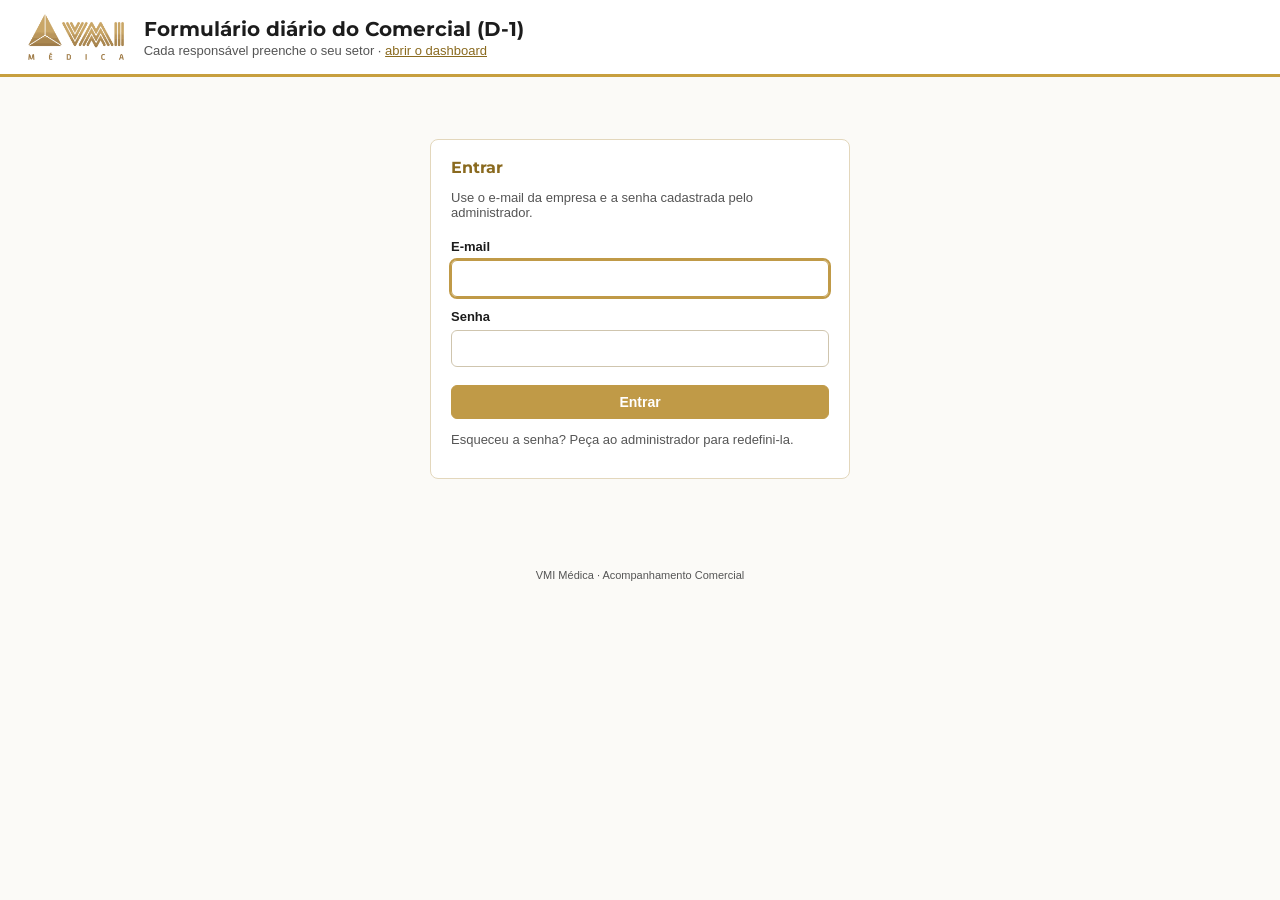
<file: index.html>
<!DOCTYPE html>
<!--
AVISO DE PROVENIÊNCIA — Gerado no ambiente da Prime Holding.
Modelo: Claude Opus 5.5 (claude-opus-5-5)
Solicitante: rosameire.henriques@vmimedica.com.br
-->
<html lang="pt-BR">
<head>
<meta charset="utf-8">
<meta name="viewport" content="width=device-width, initial-scale=1">
<meta name="robots" content="noindex, nofollow">
<title>Formulário Comercial D-1 · VMI Médica</title>
<link rel="icon" href="assets/img/vmim-dourado.png">
<link rel="preconnect" href="https://fonts.googleapis.com">
<link href="https://fonts.googleapis.com/css2?family=Montserrat:wght@600;700&display=swap" rel="stylesheet">
<link rel="stylesheet" href="assets/css/estilo.css?v=4">
<style>
.layout { display: grid; grid-template-columns: minmax(0, 1fr) 340px; gap: 20px; align-items: start; }
@media (max-width: 980px) { .layout { grid-template-columns: 1fr; } }
.setores { display: flex; flex-wrap: wrap; gap: 6px; margin-bottom: 18px; }
.setores button { font-family: var(--fonte); font-size: 14px; padding: 8px 16px; border-radius: 999px; border: 1px solid var(--linha); background: #fff; color: var(--texto); cursor: pointer; }
.setores button:hover { border-color: var(--primaria); }
.setores button.ativo { background: var(--primaria); border-color: var(--primaria); color: var(--primaria-texto); font-weight: 700; }
.linha-topo { display: grid; grid-template-columns: 200px 1fr; gap: 14px; margin-bottom: 6px; }
.campos { display: grid; grid-template-columns: repeat(auto-fill, minmax(250px, 1fr)); gap: 14px 16px; margin-top: 8px; }
.campo label { display: block; font-size: 13px; font-weight: 600; margin-bottom: 4px; color: var(--titulo); }
.campo label .req { color: var(--erro); margin-left: 2px; }
.campo .ajuda { font-size: 12px; color: var(--secundaria); margin-top: 3px; }
.campo.largo { grid-column: 1 / -1; }
input, textarea { font-family: var(--fonte); font-size: 15px; width: 100%; padding: 8px 10px; border: 1px solid #CFC5AE; border-radius: 6px; background: #fff; color: var(--texto); }
input:focus, textarea:focus { outline: 2px solid var(--primaria); outline-offset: 0; border-color: var(--primaria); }
input.invalido { border-color: var(--erro); background: var(--erro-fundo); }
input[readonly] { background: var(--fundo-suave); }
textarea { min-height: 70px; resize: vertical; }
input.num { text-align: right; font-variant-numeric: tabular-nums; }
.calculos { display: grid; grid-template-columns: repeat(auto-fill, minmax(170px, 1fr)); gap: 10px; margin-top: 16px; }
.calc { background: var(--fundo-suave); border-radius: 6px; padding: 10px 12px; }
.calc .r { font-size: 12px; color: var(--secundaria); }
.calc .v { font-size: 18px; font-weight: 700; color: var(--titulo); font-variant-numeric: tabular-nums; margin-top: 2px; }
.itens td input { padding: 6px 8px; font-size: 14px; }
.itens td { padding: 4px 6px; }
.acoes { display: flex; gap: 10px; margin-top: 20px; align-items: center; flex-wrap: wrap; }
.acoes .dir { margin-left: auto; }
.btn.perigo { background: #fff; color: var(--erro); border-color: var(--erro); }
.btn.perigo:hover { background: var(--erro-fundo); }
.gjur { grid-column: 1 / -1; }
.gjur h3:first-child { margin-top: 0; }
.gcom { display: grid; grid-template-columns: repeat(5, minmax(0, 1fr)); gap: 12px; }
@media (max-width: 900px) { .gcom { grid-template-columns: repeat(2, minmax(0, 1fr)); } }
.gtot { padding: 8px 10px; border-radius: 6px; background: var(--fundo-suave); text-align: right; font-weight: 700; font-variant-numeric: tabular-nums; }
.rolar-x { overflow-x: auto; }
table.gtab td { vertical-align: middle; }
table.gtab td input { width: 100%; min-width: 70px; padding: 6px 8px; font-size: 14px; }
table.gtab td.na { text-align: center; color: #B5AC98; background: #F4F1EA; }
table.gtab tfoot td { background: var(--fundo-suave); border-top: 2px solid var(--filete); }
.gobs { display: grid; grid-template-columns: repeat(auto-fill, minmax(260px, 1fr)); gap: 12px; }
.gobs textarea { min-height: 54px; }
.gtotal { margin-top: 14px; font-size: 15px; text-align: right; }
.gtotal b { font-size: 18px; color: var(--acento); }
.ultimos .vazio { color: var(--secundaria); font-size: 13px; }
.navlink { font-size: 13px; }
</style>
</head>
<body>
<header class="topo">
  <img src="assets/img/vmim-dourado.png" alt="VMI Médica">
  <div class="tit">
    <h1>Formulário diário do Comercial (D-1)</h1>
    <div class="sub">Cada responsável preenche o seu setor · <a class="navlink" href="dashboard.html">abrir o dashboard</a></div>
  </div>
  <div class="conexao" id="areaUsuario"></div>
</header>

<main>
  <section id="telaLogin" class="cartao login oculto"></section>
  <div id="semSetor" class="aviso info oculto">O seu acesso é apenas de visualização: nenhum setor está liberado para você preencher. Abra o <a href="dashboard.html">dashboard</a> ou peça ao administrador para liberar o seu setor.</div>

  <div class="layout oculto" id="app">
    <section class="cartao" id="painel">
      <h2>Registro do dia</h2>
      <div class="setores" id="setores" role="tablist"></div>
      <div class="linha-topo">
        <div class="campo"><label for="inData">Data de referência <span class="req">*</span></label><input type="date" id="inData"><div class="ajuda" id="ajudaData"></div></div>
        <div class="campo"><label for="inResp">Responsável pelo preenchimento <span class="req">*</span></label><input type="text" id="inResp" placeholder="Seu nome" autocomplete="name"></div>
      </div>
      <div id="avisoExiste" class="aviso info oculto"></div>
      <div id="campos" class="campos"></div>
      <div id="listas"></div>
      <div id="calculos" class="calculos"></div>
      <div class="acoes">
        <button class="btn" id="btSalvar" type="button">Salvar</button>
        <button class="btn sec" id="btLimpar" type="button">Limpar</button>
        <button class="btn perigo dir oculto" id="btExcluir" type="button">Excluir registro desta data</button>
      </div>
      <div id="msg" class="aviso oculto" role="status"></div>
    </section>

    <aside class="cartao ultimos">
      <h2 id="tituloUltimos">Últimos registros</h2>
      <div id="ultimos"><div class="vazio">Carregando...</div></div>
    </aside>
  </div>
</main>
<footer class="rod">VMI Médica · Acompanhamento Comercial</footer>

<script src="assets/vendor/supabase.js?v=4"></script>
<script src="assets/js/config.js?v=4"></script>
<script src="assets/js/lib.js?v=4"></script>
<script src="assets/js/dados.js?v=4"></script>
<script src="assets/js/acesso.js?v=4"></script>
<script>
(function () {
  'use strict';
  const B = window.Base, D = window.Dados;
  const $ = id => document.getElementById(id);
  let perfil = null;
  let dados = null, setorAtual = localStorage.getItem('vmim-setor') || 'juridico', recebidoMesManual = false;
  if (!B.setor(setorAtual)) setorAtual = 'juridico';

  // ---------- dados ----------
  async function carregar() { dados = await D.lerTudo(); }
  function setoresPermitidos() { return B.SETORES.filter(x => perfil && perfil.setores.includes(x.id)); }

  // ---------- utilidades ----------
  function mostrar(tipo, html) { const m = $('msg'); m.className = 'aviso ' + tipo; m.innerHTML = html; }
  function esconderMsg() { $('msg').className = 'aviso oculto'; }
  function esc(s) { return String(s == null ? '' : s).replace(/[&<>"]/g, c => ({ '&': '&amp;', '<': '&lt;', '>': '&gt;', '"': '&quot;' }[c])); }
  function fmtCampo(n) { return n == null ? '' : n.toLocaleString('pt-BR', { minimumFractionDigits: 2, maximumFractionDigits: 2 }); }
  function feriados() { return dados ? dados.feriados : B.feriadosDe(B.configPadrao()); }
  function dataSel() { return $('inData').value ? B.deIso($('inData').value) : null; }
  function campo(k) { return document.querySelector('#campos [data-k="' + k + '"]'); }
  function lerNum(k) { const e = campo(k); return e ? B.parseNum(e.value) : null; }
  function setar(k, v, tipo) { const e = campo(k); if (e) e.value = v == null ? '' : (tipo === 'moeda' ? fmtCampo(v) : v); }
  function lista(id) { return dados ? dados.setores[id] || [] : []; }

  // ---------- montagem ----------
  function renderSetores() {
    $('setores').innerHTML = setoresPermitidos().map(s => '<button type="button" role="tab" data-s="' + s.id + '" class="' + (s.id === setorAtual ? 'ativo' : '') + '">' + s.nome + '</button>').join('');
    $('setores').querySelectorAll('button').forEach(b => b.onclick = () => { setorAtual = b.dataset.s; localStorage.setItem('vmim-setor', setorAtual); renderTudo(); });
  }
  const AJUDA = {
    previsto_d1: 'Vem preenchido com a previsão informada no registro anterior; ajuste se necessário.',
    previsao_hoje: 'Quanto se espera receber no dia útil seguinte à data de referência (o dia da reunião).',
    recebido_mes: 'Calculado: total do registro anterior do mês + recebido no dia. Pode ser editado.',
    meta_global: 'Repete a meta do último registro.',
    total_pedidos_ano: 'Valor acumulado de pedidos de 01/01 até a data de referência.',
    propostas_publico: 'Quantidade de propostas públicas do dia. O dashboard soma o mês e junta com as do Privado.'
  };
  function renderCampos() {
    const s = B.setor(setorAtual);
    $('campos').innerHTML = s.grade ? htmlGrade(s) : s.campos.map(c => {
      const id = 'f_' + c.k, req = c.req ? '<span class="req">*</span>' : '';
      let inp;
      if (c.t === 'texto') inp = '<textarea id="' + id + '" data-k="' + c.k + '" maxlength="2000"></textarea>';
      else if (c.t === 'int') inp = '<input id="' + id + '" data-k="' + c.k + '" class="num" type="number" min="0" step="1" inputmode="numeric">';
      else inp = '<input id="' + id + '" data-k="' + c.k + '" class="num" type="text" inputmode="decimal" placeholder="0,00"' + (c.calc ? ' readonly tabindex="-1"' : '') + '>';
      return '<div class="campo' + (c.t === 'texto' ? ' largo' : '') + '"><label for="' + id + '">' + c.l + req + '</label>' + inp +
        (AJUDA[c.k] ? '<div class="ajuda">' + AJUDA[c.k] + '</div>' : '') + '</div>';
    }).join('');
    $('campos').querySelectorAll('input[inputmode="decimal"]').forEach(e => {
      e.addEventListener('blur', () => { const n = B.parseNum(e.value); if (n != null) e.value = fmtCampo(n); recalcular(); });
      e.addEventListener('input', () => { if (e.dataset.k === 'recebido_mes') recebidoMesManual = true; recalcular(); });
    });
    $('campos').querySelectorAll('input[type="number"]').forEach(e => e.addEventListener('input', recalcular));
    renderListas(s);
  }
  /* Jurídico Brisa: Comercial + grade atividade x área + observações por área */
  function inpNum(k) { return '<input id="f_' + k + '" data-k="' + k + '" class="num" type="number" min="0" step="1" inputmode="numeric" placeholder="0" aria-label="' + B.setor(setorAtual).campos.find(c => c.k === k).l + '">'; }
  function htmlGrade(s) {
    const g = s.grade;
    let h = '<div class="gjur"><h3>' + g.comercial.titulo + '</h3><div class="gcom">' +
      g.comercial.itens.map(i => '<div class="campo"><label for="f_com_' + i.k + '">' + i.l + '</label>' + inpNum('com_' + i.k) + '</div>').join('') +
      '<div class="campo"><label>Total Comercial</label><div class="gtot" data-tot="com">0</div></div></div>';
    h += '<h3>Pós-Venda, Assistência Técnica, Serv. Imagem e Fábrica</h3><div class="ajuda" style="margin:-4px 0 8px">Digite a quantidade no cruzamento da atividade com a área. Em branco conta como 0. "—" = atividade que não se aplica à área.</div>' +
      '<div class="rolar-x"><table class="tab gtab"><thead><tr><th>Atividade</th>' + g.colunas.map(c => '<th class="n">' + c.l + '</th>').join('') + '<th class="n">Total</th></tr></thead><tbody>' +
      g.linhas.map(li => '<tr><td><b>' + li.l + '</b>' + (li.nota ? '<div class="ajuda">' + li.nota + '</div>' : '') + '</td>' +
        g.colunas.map(c => li.em.includes(c.p) ? '<td>' + inpNum(c.p + '_' + li.k) + '</td>' : '<td class="na" title="Não se aplica">—</td>').join('') +
        '<td class="n"><b data-tot="l_' + li.k + '">0</b></td></tr>').join('') +
      '</tbody><tfoot><tr><td><b>Total</b></td>' + g.colunas.map(c => '<td class="n"><b data-tot="c_' + c.p + '">0</b></td>').join('') + '<td class="n"><b data-tot="geral">0</b></td></tr></tfoot></table></div>';
    h += '<h3>Outros / Observações</h3><div class="gobs">' +
      g.obs.map(o => '<div class="campo"><label for="f_' + o.k + '">' + o.l + '</label><textarea id="f_' + o.k + '" data-k="' + o.k + '" maxlength="2000" rows="2"></textarea></div>').join('') + '</div>';
    h += '<div class="gtotal">Total de atividades do dia: <b data-tot="tudo">0</b></div></div>';
    return h;
  }
  function totaisGrade() {
    const s = B.setor(setorAtual), g = s.grade; if (!g) return;
    const v = k => lerNum(k) || 0, put = (k, n) => { const e = document.querySelector('[data-tot="' + k + '"]'); if (e) e.textContent = B.inteiro(n); };
    const com = g.comercial.itens.reduce((a, i) => a + v('com_' + i.k), 0); put('com', com);
    let geral = 0;
    g.linhas.forEach(li => put('l_' + li.k, li.em.reduce((a, p) => a + v(p + '_' + li.k), 0)));
    g.colunas.forEach(c => { const t = g.linhas.filter(li => li.em.includes(c.p)).reduce((a, li) => a + v(c.p + '_' + li.k), 0); geral += t; put('c_' + c.p, t); });
    put('geral', geral); put('tudo', geral + com);
  }
  /* Listas de itens do dia (vendas do Público; vendas e propostas de aluguel do Privado) */
  function renderListas(s) {
    const box = $('listas');
    box.innerHTML = (s.listas || []).map(L =>
      '<h3>' + L.titulo + '</h3><table class="tab itens" data-lista="' + L.k + '"><thead><tr>' +
      L.campos.map(c => '<th' + (c.t === 'moeda' ? ' class="n" style="width:18%"' : (c.k === 'equipamentos' ? '' : ' style="width:38%"')) + '>' + c.l + (c.req ? ' <span style="color:var(--erro)">*</span>' : '') + '</th>').join('') +
      '<th style="width:40px"></th></tr></thead><tbody></tbody><tfoot><tr><td><button class="btn sec peq" type="button" data-add="' + L.k + '">' + L.botao + '</button></td>' +
      '<td class="n"><b data-total="' + L.k + '">R$ 0,00</b></td><td colspan="2" style="color:var(--secundaria);font-size:12px">' + L.vazio + '</td></tr></tfoot></table>').join('');
    box.querySelectorAll('[data-add]').forEach(b => b.onclick = () => linhaItem(b.dataset.add));
  }
  function defLista(k) { return (B.setor(setorAtual).listas || []).find(L => L.k === k); }
  function linhaItem(k, it) {
    const L = defLista(k), tb = document.querySelector('table[data-lista="' + k + '"] tbody');
    const tr = document.createElement('tr');
    tr.innerHTML = L.campos.map(c => '<td><input type="text" data-i="' + c.k + '"' + (c.t === 'moeda' ? ' class="num" inputmode="decimal" placeholder="0,00"' : ' maxlength="500"') + '></td>').join('') +
      '<td><button class="btn sec peq" type="button" title="Remover" aria-label="Remover">×</button></td>';
    L.campos.forEach(c => {
      const e = tr.querySelector('[data-i="' + c.k + '"]');
      if (it) e.value = c.t === 'moeda' ? fmtCampo(it[c.k]) : (it[c.k] || '');
      if (c.t === 'moeda') {
        e.addEventListener('blur', () => { const n = B.parseNum(e.value); if (n != null) e.value = fmtCampo(n); totalItens(); });
        e.addEventListener('input', totalItens);
      }
    });
    tr.querySelector('button').onclick = () => { tr.remove(); totalItens(); };
    tb.appendChild(tr);
  }
  function lerLista(k) {
    const L = defLista(k);
    return Array.from(document.querySelectorAll('table[data-lista="' + k + '"] tbody tr')).map(tr => {
      const o = { _tr: tr };
      L.campos.forEach(c => { const v = tr.querySelector('[data-i="' + c.k + '"]').value; o[c.k] = c.t === 'moeda' ? B.parseNum(v) : v.trim(); });
      return o;
    }).filter(o => L.campos.some(c => o[c.k] != null && o[c.k] !== ''));
  }
  function totalItens() {
    (B.setor(setorAtual).listas || []).forEach(L => {
      const t = document.querySelector('[data-total="' + L.k + '"]');
      if (t) t.textContent = B.moeda(lerLista(L.k).reduce((a, i) => a + (i.valor || 0), 0));
    });

    if (setorAtual === 'privado') recalcular();
  }

  // ---------- valores do dia / sugestões ----------
  function anterior(setorId, data) { const l = lista(setorId).filter(r => r.data_ref < data); return l.length ? l[l.length - 1] : null; }
  function carregarValores() {
    const s = B.setor(setorAtual), data = dataSel();
    renderCampos();
    recebidoMesManual = false;
    $('avisoExiste').classList.add('oculto'); $('btExcluir').classList.add('oculto');
    $('inResp').value = localStorage.getItem('vmim-resp-' + setorAtual) || (perfil && perfil.nome) || '';
    if (!dados || !data) { recalcular(); totalItens(); return; }
    const ex = B.registroDoDia(lista(setorAtual), data);
    if (ex) {
      s.campos.forEach(c => setar(c.k, ex[c.k], c.t));
      (s.listas || []).forEach(L => (ex[L.k] || []).forEach(it => linhaItem(L.k, it)));
      recebidoMesManual = true;
      $('avisoExiste').innerHTML = '<b>Já existe registro de ' + s.nome + ' para ' + B.br(data) + '</b> (' + esc(ex.responsavel || 'sem nome') +
        (ex.registrado_em ? ', ' + B.brHora(ex.registrado_em) : '') + '). Os valores foram carregados; ao salvar, o registro será substituído.';
      $('avisoExiste').classList.remove('oculto'); $('btExcluir').classList.remove('oculto');
    } else {
      const ant = anterior(setorAtual, data);
      if (setorAtual === 'juridico' && ant) setar('previsto_d1', ant.previsao_hoje, 'moeda');
      if (setorAtual === 'geral' && ant) {
        setar('meta_global', ant.meta_global, 'moeda');
        const e = campo('total_pedidos_ano'); if (e && ant.total_pedidos_ano != null) e.placeholder = 'Último: ' + fmtCampo(ant.total_pedidos_ano);
      }
    }
    recalcular(); totalItens();
  }

  function calc(r, v) { return '<div class="calc"><div class="r">' + r + '</div><div class="v">' + v + '</div></div>'; }
  function recalcular() {
    totaisGrade();
    const data = dataSel(); let h = '';
    if (setorAtual === 'juridico') {
      const p = lerNum('previsto_d1'), r = lerNum('recebido_d1');
      setar('diferenca', p != null && r != null ? r - p : null, 'moeda');
      if (!recebidoMesManual && dados && data) {
        const ant = anterior('juridico', data);
        const mesmoMes = ant && ant.data_ref.getUTCMonth() === data.getUTCMonth() && ant.data_ref.getUTCFullYear() === data.getUTCFullYear();
        const base = mesmoMes ? (ant.recebido_mes || 0) : 0;
        setar('recebido_mes', r != null ? base + r : (mesmoMes ? base : null), 'moeda');
      }
      if (p) h = calc('Recebido / previsto', B.pct(r != null ? r / p : null));
    }
    if (setorAtual === 'geral' && data) {
      const g = B.indicadoresGeral(data, lerNum('total_pedidos_ano'), lerNum('meta_global'), feriados());
      h = calc('Atingido da meta', B.pct(g.pct)) + calc('Falta vender', B.moeda(g.falta)) +
          calc('Dias úteis trabalhados', B.inteiro(g.trabalhados)) + calc('Dias úteis faltantes', B.inteiro(g.faltantes)) +
          calc('Meta diária', B.moeda(g.metaDiaria));
    }
    if (setorAtual === 'privado') {
      const p = lerNum('propostas'), v = lerLista('itens'), a = lerLista('alugueis');
      h = calc('Vendas no dia', B.inteiro(v.length) + ' · ' + B.moeda(v.reduce((x, i) => x + (i.valor || 0), 0))) +
          calc('Propostas de aluguel', B.inteiro(a.length) + ' · ' + B.moeda(a.reduce((x, i) => x + (i.valor || 0), 0)));
      if (p) h += calc('Conversão no dia', B.pct(v.length / p));
    }
    $('calculos').innerHTML = h;
  }

  function ajudaData() {
    const data = dataSel(), a = $('ajudaData');
    if (!data) { a.textContent = ''; return; }
    const dias = ['domingo', 'segunda-feira', 'terça-feira', 'quarta-feira', 'quinta-feira', 'sexta-feira', 'sábado'];
    let t = dias[data.getUTCDay()];
    if (!B.ehUtil(data, feriados())) t += ' · não é dia útil';
    if (data > B.hojeUTC()) t += ' · data futura';
    a.textContent = t;
  }

  function renderUltimos() {
    const s = B.setor(setorAtual), el = $('ultimos');
    $('tituloUltimos').textContent = 'Últimos registros · ' + s.nome;
    if (!dados) return;
    const l = lista(setorAtual).slice(-8).reverse();
    if (!l.length) { el.innerHTML = '<div class="vazio">Nenhum registro deste setor ainda.</div>'; return; }
    const principal = s.grade ? { l: 'Total de atividades', f: r => B.inteiro(B.totalAtividades(s, r)) }
      : s.id === 'publico' ? { l: 'Vendas do dia', f: r => B.moeda(B.totalVendas(r)) }
      : (c => ({ l: c.l.replace(/ \((R\$|nº)\)/, ''), f: r => (c.t === 'moeda' ? B.moeda : B.inteiro)(r[c.k]) }))(s.campos.find(c => c.t !== 'texto' && !c.calc));
    el.innerHTML = '<table class="tab"><thead><tr><th>Data</th><th class="n">' + principal.l + '</th><th>Responsável</th></tr></thead><tbody>' +
      l.map(r => '<tr><td><a href="#" data-d="' + B.iso(r.data_ref) + '">' + B.br(r.data_ref) + '</a></td><td class="n">' + principal.f(r) + '</td><td>' + esc(r.responsavel) + '</td></tr>').join('') + '</tbody></table>' +
      '<div style="font-size:12px;color:var(--secundaria);margin-top:8px">Clique na data para abrir e corrigir o registro.</div>';
    el.querySelectorAll('a[data-d]').forEach(a => a.onclick = ev => { ev.preventDefault(); $('inData').value = a.dataset.d; ajudaData(); carregarValores(); esconderMsg(); });
  }

  function renderTudo() { renderSetores(); ajudaData(); carregarValores(); renderUltimos(); esconderMsg(); }

  // ---------- validação e gravação ----------
  function validar() {
    const s = B.setor(setorAtual), erros = [];
    document.querySelectorAll('.invalido').forEach(e => e.classList.remove('invalido'));
    const marca = (el, msg) => { if (el) el.classList.add('invalido'); erros.push(msg); };
    if (!dataSel()) marca($('inData'), 'Informe a data de referência.');
    if (!$('inResp').value.trim()) marca($('inResp'), 'Informe o responsável.');
    const rec = {};
    s.campos.forEach(c => {
      const el = campo(c.k);
      if (c.t === 'texto') { rec[c.k] = el.value.trim(); return; }
      const raw = el.value.trim(), n = B.parseNum(raw);
      if (raw && n == null) return marca(el, c.l + ': valor inválido.');
      if (c.zero && n == null) { rec[c.k] = 0; return; }
      if (c.req && !c.calc && n == null) return marca(el, c.l + ': obrigatório.');
      if (n != null && n < 0 && !c.calc) return marca(el, c.l + ': não pode ser negativo.');
      if (c.t === 'int' && n != null && !Number.isInteger(n)) return marca(el, c.l + ': use número inteiro.');
      rec[c.k] = n;
    });
    (s.listas || []).forEach(L => {
      const itens = lerLista(L.k);
      itens.forEach((it, n) => L.campos.forEach(c => {
        if (!c.req) return;
        const el = it._tr.querySelector('[data-i="' + c.k + '"]');
        if (c.t === 'moeda' ? (it[c.k] == null || it[c.k] < 0) : !it[c.k]) marca(el, L.titulo + ', linha ' + (n + 1) + ': informe ' + c.l.replace(' (R$)', '').toLowerCase() + '.');
      }));
      rec[L.k] = itens.map(({ _tr, ...x }) => x);
    });
    return { erros, rec };
  }
  function erroGravacao(e) { return '<b>Não foi possível concluir.</b> ' + esc(e.message || e) + '<br>O que você digitou continua no formulário; tente novamente.'; }

  $('btSalvar').onclick = async () => {
    const { erros, rec } = validar();
    if (erros.length) { mostrar('erro', '<b>Corrija antes de salvar:</b><br>' + erros.map(esc).join('<br>')); return; }
    const s = B.setor(setorAtual), data = dataSel(), resp = $('inResp').value.trim();
    if (data > B.hojeUTC() && !confirm('A data ' + B.br(data) + ' está no futuro. Salvar mesmo assim?')) return;
    const btn = $('btSalvar'); btn.disabled = true; btn.textContent = 'Salvando...';
    try {
      // confere se outra pessoa salvou este setor/dia depois que a tela foi carregada
      const ex = await D.lerRegistro(s.id, data), tinha = B.registroDoDia(lista(s.id), data);
      if (ex && (!tinha || ex._ts !== tinha._ts) && !confirm((ex.responsavel || 'Outra pessoa') + ' salvou ' + s.nome + ' para ' + B.br(data) + ' às ' + B.brHora(ex.registrado_em) + '. Substituir pelo seu registro?')) return;
      await D.gravar(s.id, data, rec, resp);
      localStorage.setItem('vmim-resp-' + s.id, resp);
      await carregar(); renderUltimos(); carregarValores();
      mostrar('ok', '<b>Registro salvo.</b> ' + s.nome + ' · ' + B.br(data) + '.');
    } catch (e) { mostrar('erro', erroGravacao(e)); }
    finally { btn.disabled = false; btn.textContent = 'Salvar'; }
  };

  $('btExcluir').onclick = async () => {
    const s = B.setor(setorAtual), data = dataSel();
    if (!confirm('Excluir o registro de ' + s.nome + ' do dia ' + B.br(data) + '? Esta ação não pode ser desfeita.')) return;
    try {
      await D.excluir(s.id, data);
      await carregar(); renderUltimos(); carregarValores();
      mostrar('ok', 'Registro de ' + s.nome + ' do dia ' + B.br(data) + ' excluído.');
    } catch (e) { mostrar('erro', erroGravacao(e)); }
  };
  $('btLimpar').onclick = () => { carregarValores(); esconderMsg(); };
  $('inData').addEventListener('change', () => { ajudaData(); carregarValores(); esconderMsg(); });

  // ---------- início ----------
  $('inData').value = B.iso(B.diaUtilAnterior(B.hojeUTC(), feriados()));
  Acesso.iniciar({ aoEntrar: async p => {
    perfil = p;
    const perm = setoresPermitidos();
    if (!perm.length) { $('semSetor').classList.remove('oculto'); return; }
    if (!perm.some(x => x.id === setorAtual)) setorAtual = perm[0].id;
    $('app').classList.remove('oculto');
    try { await carregar(); } catch (e) { mostrar('erro', esc(e.message)); }
    $('inData').value = B.iso(B.diaUtilAnterior(B.hojeUTC(), feriados()));
    renderTudo();
  } });
})();
</script>
</body>
</html>
</file>
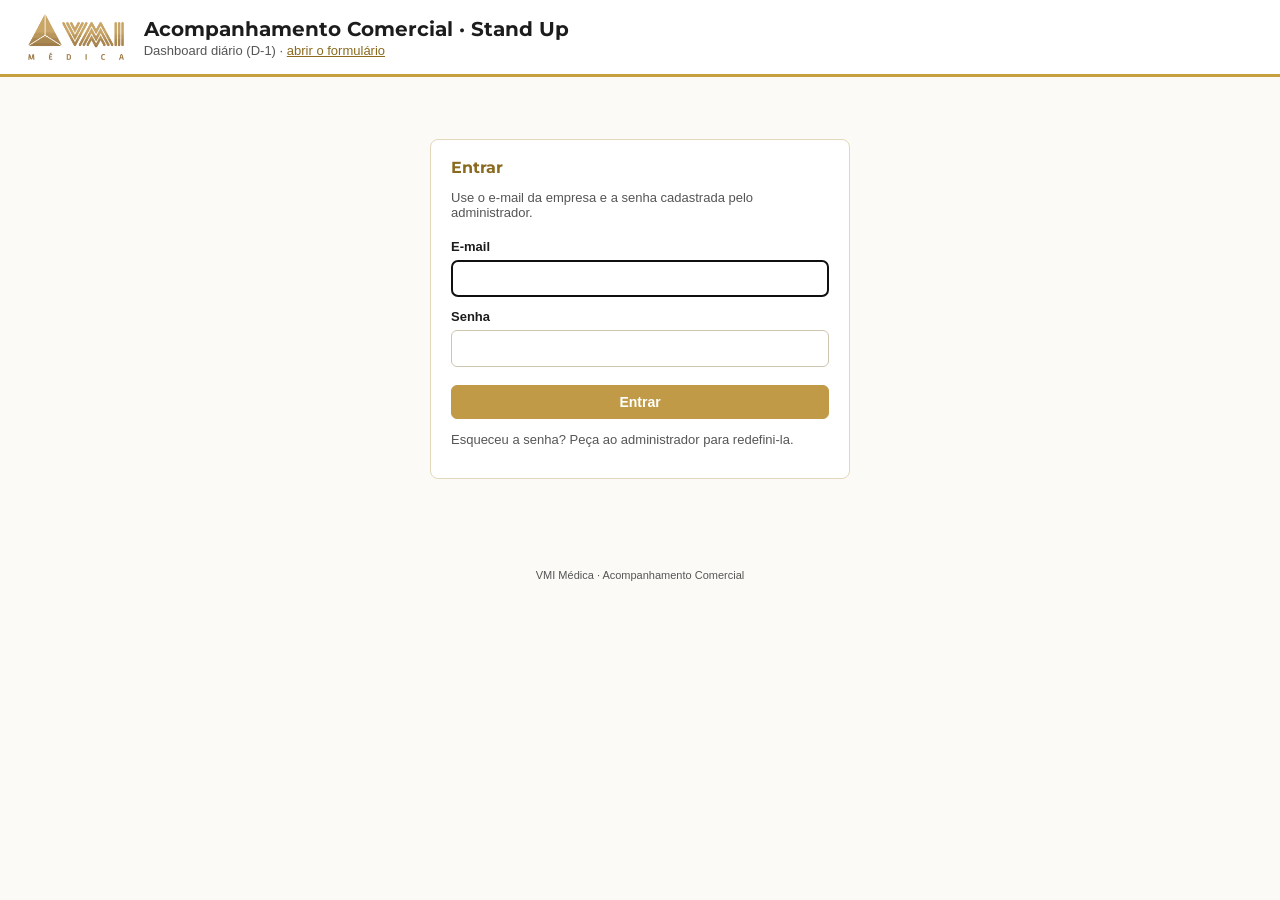
<file: dashboard.html>
<!DOCTYPE html>
<!--
AVISO DE PROVENIÊNCIA — Gerado no ambiente da Prime Holding.
Modelo: Claude Opus 5.5 (claude-opus-5-5)
Solicitante: rosameire.henriques@vmimedica.com.br
-->
<html lang="pt-BR">
<head>
<meta charset="utf-8">
<meta name="viewport" content="width=device-width, initial-scale=1">
<meta name="robots" content="noindex, nofollow">
<title>Dashboard Comercial · VMI Médica</title>
<link rel="icon" href="assets/img/vmim-dourado.png">
<link rel="preconnect" href="https://fonts.googleapis.com">
<link href="https://fonts.googleapis.com/css2?family=Montserrat:wght@600;700&display=swap" rel="stylesheet">
<link rel="stylesheet" href="assets/css/estilo.css?v=4">
<style>
main { max-width: 1440px; }
.filtros { display: flex; align-items: end; gap: 14px; flex-wrap: wrap; margin-bottom: 16px; }
.filtros label { font-size: 12px; font-weight: 600; color: var(--secundaria); display: block; margin-bottom: 3px; }
.filtros input { font-family: var(--fonte); font-size: 14px; padding: 6px 8px; border: 1px solid #CFC5AE; border-radius: 6px; }
.filtros .chk { font-size: 13px; color: var(--secundaria); display: flex; align-items: center; gap: 6px; }
.filtros .info { font-size: 12px; color: var(--secundaria); margin-left: auto; }
.status { display: grid; grid-template-columns: repeat(7, minmax(0, 1fr)); gap: 10px; margin-bottom: 18px; }
@media (max-width: 1100px) { .status { grid-template-columns: repeat(4, 1fr); } }
@media (max-width: 700px) { .status { grid-template-columns: repeat(2, 1fr); } }
table.gtab td.na { text-align: center; color: #B5AC98; background: #F4F1EA; }
table.gtab tfoot td { background: var(--fundo-suave); border-top: 2px solid var(--filete); }
.gjb { display: grid; grid-template-columns: minmax(0, 1fr) minmax(0, 2.2fr); gap: 18px; align-items: start; }
@media (max-width: 1050px) { .gjb { grid-template-columns: 1fr; } }
.st { background: #fff; border: 1px solid var(--linha); border-radius: 8px; padding: 10px 12px; }
.st .n { font-weight: 700; font-size: 14px; margin-bottom: 4px; }
.st .q { font-size: 12px; color: var(--secundaria); margin-top: 4px; min-height: 16px; }
.grade { display: grid; grid-template-columns: repeat(2, minmax(0, 1fr)); gap: 18px; }
@media (max-width: 1050px) { .grade { grid-template-columns: 1fr; } }
.total { grid-column: 1 / -1; }
.total .tiles { grid-template-columns: repeat(4, minmax(0, 1fr)); }
@media (max-width: 800px) { .total .tiles { grid-template-columns: repeat(2, minmax(0, 1fr)); } }
.tiles { display: grid; grid-template-columns: repeat(auto-fill, minmax(175px, 1fr)); gap: 10px; margin-bottom: 14px; }
.tile { background: var(--fundo-suave); border-radius: 6px; padding: 10px 12px; }
.tile .r { font-size: 12px; color: var(--secundaria); }
.tile .v { font-size: 20px; font-weight: 700; color: var(--titulo); font-variant-numeric: tabular-nums; margin-top: 2px; overflow-wrap: anywhere; }
.tile .s { font-size: 11.5px; color: var(--secundaria); margin-top: 2px; }
.tile.destaque { background: #fff; border: 2px solid var(--primaria); }
.tile .v.neg { color: var(--erro); } .tile .v.pos { color: var(--ok); }
.barra { height: 10px; background: #EEE7D6; border-radius: 5px; overflow: hidden; margin-top: 8px; }
.barra div { height: 100%; background: var(--serie1); border-radius: 5px; }
.graf { position: relative; height: 230px; }
.graf.alto { height: 260px; }
.cab { display: flex; justify-content: space-between; align-items: baseline; gap: 10px; }
.cab .dt { font-size: 12px; color: var(--secundaria); }
.vazio { color: var(--secundaria); font-size: 13px; padding: 30px 0; text-align: center; }
.obs { list-style: none; margin: 0; padding: 0; }
.obs li { border-bottom: 1px solid var(--linha); padding: 8px 0; font-size: 14px; }
.obs li b { color: var(--acento); }
.obs li span { color: var(--secundaria); font-size: 12px; }
.rolagem { max-height: 230px; overflow: auto; }
.inicio { text-align: center; padding: 60px 20px; }
.inicio p { color: var(--secundaria); }
@media print { header.topo .conexao, .filtros { display: none; } body { background: #fff; } .cartao { break-inside: avoid; } }
</style>
</head>
<body>
<header class="topo">
  <img src="assets/img/vmim-dourado.png" alt="VMI Médica">
  <div class="tit">
    <h1>Acompanhamento Comercial · Stand Up</h1>
    <div class="sub"><span id="subtitulo">Dashboard diário (D-1)</span> · <a href="index.html">abrir o formulário</a></div>
  </div>
  <div class="conexao" id="areaUsuario"></div>
</header>

<main>
  <div id="msg" class="aviso oculto"></div>
  <section id="telaLogin" class="cartao login oculto"></section>

  <div id="conteudo" class="oculto">
    <div class="filtros">
      <div><label for="inData">Data de referência</label><input type="date" id="inData"></div>
      <button class="btn sec peq" id="btAnterior" type="button">← Dia útil anterior</button>
      <button class="btn sec peq" id="btProximo" type="button">Próximo →</button>
      <button class="btn peq" id="btAtualizar" type="button">Atualizar dados</button>
      <button class="btn sec peq" id="btExportar" type="button">Exportar para Excel</button>
      <label class="chk"><input type="checkbox" id="chkAuto" checked> Atualizar automaticamente</label>
      <span class="info" id="infoLeitura"></span>
    </div>

    <h2>Preenchimento do dia</h2>
    <div class="status" id="status"></div>

    <div class="grade">
      <section class="cartao total">
        <div class="cab"><h2>Geral · meta do ano</h2><span class="dt" id="dtGeral"></span></div>
        <div class="tiles" id="tGeral"></div>
        <div class="graf"><canvas id="gGeral" aria-label="Evolução do total de pedidos no ano"></canvas></div>
      </section>

      <section class="cartao">
        <div class="cab"><h2>Jurídico · recebimentos</h2><span class="dt" id="dtJur"></span></div>
        <div class="tiles" id="tJur"></div>
        <div class="graf"><canvas id="gJur" aria-label="Previsto x recebido por dia no mês"></canvas></div>
      </section>

      <section class="cartao">
        <div class="cab"><h2>Público · vendas</h2><span class="dt" id="dtPub"></span></div>
        <div class="tiles" id="tPub"></div>
        <div class="rolagem" id="tabPub"></div>
      </section>

      <section class="cartao total">
        <div class="cab"><h2>Jurídico Brisa · atividades</h2><span class="dt" id="dtJB"></span></div>
        <div class="tiles" id="tJB"></div>
        <div class="gjb">
          <div><h3 style="margin-top:0">Comercial</h3><div id="tabJBcom"></div></div>
          <div><h3 style="margin-top:0">Demais áreas · total do mês</h3><div class="rolagem" id="tabJB"></div></div>
        </div>
      </section>

      <section class="cartao">
        <div class="cab"><h2>Privado</h2><span class="dt" id="dtPri"></span></div>
        <div class="tiles" id="tPri"></div>
        <div class="graf"><canvas id="gPri" aria-label="Propostas e vendas do privado por dia"></canvas></div>
        <h3>Vendas do mês</h3><div class="rolagem" id="tabPriV"></div>
        <h3>Propostas de aluguel do mês</h3><div class="rolagem" id="tabPriA"></div>
      </section>

      <section class="cartao">
        <div class="cab"><h2>Captação</h2><span class="dt" id="dtCap"></span></div>
        <div class="tiles" id="tCap"></div>
        <div class="graf"><canvas id="gCap" aria-label="Captação por dia"></canvas></div>
      </section>

      <section class="cartao">
        <div class="cab"><h2>Especialista</h2><span class="dt" id="dtEsp"></span></div>
        <div id="tabEsp"></div>
        <div class="graf" style="margin-top:12px"><canvas id="gEsp" aria-label="Atividades do especialista no mês"></canvas></div>
      </section>

      <section class="cartao">
        <div class="cab"><h2>Observações do dia</h2></div>
        <ul class="obs" id="obs"></ul>
      </section>
    </div>
  </div>
</main>
<footer class="rod">VMI Médica · Acompanhamento Comercial</footer>

<script src="assets/vendor/chart.umd.min.js?v=2"></script>
<script src="assets/vendor/supabase.js?v=4"></script>
<script src="assets/js/config.js?v=4"></script>
<script src="assets/js/lib.js?v=4"></script>
<script src="assets/js/dados.js?v=4"></script>
<script src="assets/js/acesso.js?v=4"></script>
<script>
(function () {
  'use strict';
  const B = window.Base, D = window.Dados;
  const $ = id => document.getElementById(id);
  const COR1 = '#A8833A', COR2 = '#3D7CC0', GRADE = '#EEE7D6', TXT2 = '#555555';
  let dados = null, timer = null;
  const graficos = {};

  Chart.defaults.font.family = "Calibri, 'Segoe UI', Carlito, Arial, sans-serif";
  Chart.defaults.font.size = 12;
  Chart.defaults.color = TXT2;
  Chart.defaults.plugins.legend.labels.boxWidth = 12;
  Chart.defaults.plugins.legend.labels.boxHeight = 12;
  Chart.defaults.plugins.tooltip.backgroundColor = '#1C1C1C';
  Chart.defaults.plugins.tooltip.padding = 10;
  Chart.defaults.maintainAspectRatio = false;

  function esc(s) { return String(s == null ? '' : s).replace(/[&<>"]/g, c => ({ '&': '&amp;', '<': '&lt;', '>': '&gt;', '"': '&quot;' }[c])); }
  function mostrar(tipo, html) { const m = $('msg'); m.className = 'aviso ' + tipo; m.innerHTML = html; }
  function tile(r, v, s, cls, clsV) { return '<div class="tile' + (cls ? ' ' + cls : '') + '"><div class="r">' + r + '</div><div class="v' + (clsV ? ' ' + clsV : '') + '">' + v + '</div>' + (s ? '<div class="s">' + s + '</div>' : '') + '</div>'; }
  function dataRef() { return $('inData').value ? B.deIso($('inData').value) : B.hojeUTC(); }
  function doMes(lista, ref) {
    const m = ref.getUTCMonth(), y = ref.getUTCFullYear();
    return (lista || []).filter(r => r.data_ref.getUTCMonth() === m && r.data_ref.getUTCFullYear() === y && r.data_ref <= ref);
  }
  function doDia(lista, ref) { return B.registroDoDia(lista, ref); }
  function soma(l, k) { return l.reduce((a, r) => a + (r[k] || 0), 0); }
  function ultimoAte(lista, ref) { const l = (lista || []).filter(r => r.data_ref <= ref); return l.length ? l[l.length - 1] : null; }
  function rotulo(dt) { return B.br(dt).slice(0, 5); }
  function nomeMes(ref) { return ref.toLocaleDateString('pt-BR', { month: 'long', year: 'numeric', timeZone: 'UTC' }); }
  function listaDe(registros, k) { const out = []; (registros || []).forEach(r => (r[k] || []).forEach(i => out.push(Object.assign({ data_ref: r.data_ref }, i)))); return out; }
  function tabelaLista(l, msgVazio) {
    return l.length ? '<table class="tab"><thead><tr><th>Data</th><th>Cliente</th><th class="n">Valor</th><th>Equipamento</th></tr></thead><tbody>' +
      l.slice().reverse().map(i => '<tr><td>' + rotulo(i.data_ref) + '</td><td>' + esc(i.cliente) + '</td><td class="n">' + B.moeda(i.valor) + '</td><td>' + esc(i.equipamentos) + '</td></tr>').join('') + '</tbody></table>'
      : '<div class="vazio" style="padding:12px 0">' + msgVazio + '</div>';
  }
  function dtSetor(id, r, ref) { $(id).textContent = r ? B.br(ref) : 'sem registro em ' + B.br(ref); }

  // ---------- gráficos ----------
  const brl = v => B.moeda(v);
  const eixoMoeda = { ticks: { callback: v => v >= 1e6 ? 'R$ ' + (v / 1e6).toLocaleString('pt-BR', { maximumFractionDigits: 1 }) + ' mi' : v >= 1e3 ? 'R$ ' + (v / 1e3).toLocaleString('pt-BR', { maximumFractionDigits: 0 }) + ' mil' : 'R$ ' + v }, grid: { color: GRADE }, border: { display: false }, beginAtZero: true };
  const eixoInt = { ticks: { precision: 0 }, grid: { color: GRADE }, border: { display: false }, beginAtZero: true };
  const eixoX = { grid: { display: false }, border: { color: '#CFC5AE' } };
  function barras(cor) { return { backgroundColor: cor, borderRadius: { topLeft: 4, topRight: 4 }, borderSkipped: 'bottom', maxBarThickness: 26, categoryPercentage: 0.75, barPercentage: 0.9 }; }
  function grafico(id, cfg) {
    if (graficos[id]) { graficos[id].destroy(); delete graficos[id]; }
    const cv = $(id), vazio = cv.parentElement.querySelector('.vazio');
    if (vazio) vazio.remove();
    if (!cfg) { cv.style.display = 'none'; cv.insertAdjacentHTML('afterend', '<div class="vazio">Sem registros no mês até a data de referência.</div>'); return; }
    cv.style.display = '';
    cfg.options = Object.assign({ animation: false, interaction: { mode: 'index', intersect: false } }, cfg.options || {});
    graficos[id] = new Chart(cv, cfg);
  }

  // ---------- render ----------
  function render() {
    if (!dados) return;
    const ref = dataRef(), S = dados.setores, F = dados.feriados;
    $('subtitulo').textContent = 'Dados de ' + B.br(ref) + ' · mês de ' + nomeMes(ref);

    $('status').innerHTML = B.SETORES.map(s => {
      const r = doDia(S[s.id], ref);
      return '<div class="st"><div class="n">' + s.nome + '</div>' + (r ? '<span class="pill ok">Preenchido</span><div class="q">' + esc(r.responsavel || '') + (r.registrado_em ? ' · ' + B.brHora(r.registrado_em) : '') + '</div>'
        : '<span class="pill pend">Pendente</span><div class="q"></div>') + '</div>';
    }).join('');

    // Geral
    const g = ultimoAte(S.geral, ref);
    const propPriv = soma(doMes(S.privado, ref), 'propostas'), propPub = soma(doMes(S.geral, ref), 'propostas_publico');
    const propTiles = tile('Propostas no mês · Privado', B.inteiro(propPriv)) +
      tile('Propostas no mês · Público', B.inteiro(propPub), 'informadas no Geral') +
      tile('Propostas no mês · Total', B.inteiro(propPriv + propPub));
    if (g) {
      const ind = B.indicadoresGeral(ref, g.total_pedidos_ano, g.meta_global, F);
      $('dtGeral').textContent = B.iso(g.data_ref) === B.iso(ref) ? 'Posição de ' + B.br(ref) : 'Último valor informado: ' + B.br(g.data_ref);
      $('tGeral').innerHTML =
        tile('Total de pedidos no ano', B.moeda(g.total_pedidos_ano), 'Meta global ' + B.moeda(g.meta_global), 'destaque') +
        tile('Atingido da meta', B.pct(ind.pct), '<div class="barra"><div style="width:' + Math.min(100, (ind.pct || 0) * 100) + '%"></div></div>') +
        tile('Falta vender', B.moeda(ind.falta)) +
        tile('Dias úteis faltantes', B.inteiro(ind.faltantes), B.inteiro(ind.trabalhados) + ' dias úteis trabalhados') +
        tile('Meta diária', B.moeda(ind.metaDiaria), '(meta - vendido) / dias faltantes', 'destaque') + propTiles;
      const ano = S.geral.filter(r => r.data_ref.getUTCFullYear() === ref.getUTCFullYear() && r.data_ref <= ref).slice(-60);
      grafico('gGeral', { type: 'line', data: { labels: ano.map(r => rotulo(r.data_ref)), datasets: [
        { label: 'Total de pedidos no ano', data: ano.map(r => r.total_pedidos_ano), borderColor: COR1, backgroundColor: COR1, borderWidth: 2, pointRadius: 4, pointHoverRadius: 6, tension: 0, pointStyle: 'circle' },
        { label: 'Meta global', data: ano.map(r => r.meta_global), borderColor: COR2, backgroundColor: COR2, borderWidth: 2, borderDash: [6, 4], pointRadius: ano.length === 1 ? 3 : 0, pointHoverRadius: 4, pointStyle: 'line' } ] },
        options: { scales: { y: eixoMoeda, x: eixoX }, plugins: { legend: { labels: { usePointStyle: true, boxHeight: 7, boxWidth: 22 } }, tooltip: { callbacks: { label: c => c.dataset.label + ': ' + brl(c.parsed.y) } } } } });
    } else {
      $('dtGeral').textContent = '';
      $('tGeral').innerHTML = tile('Total de pedidos no ano', '—', 'Sem registro do Geral até esta data') + propTiles;
      grafico('gGeral', null);
    }

    // Jurídico
    const jd = doDia(S.juridico, ref), jm = doMes(S.juridico, ref), ju = ultimoAte(jm, ref);
    dtSetor('dtJur', jd, ref);
    const dif = jd && jd.previsto_d1 != null && jd.recebido_d1 != null ? jd.recebido_d1 - jd.previsto_d1 : null;
    $('tJur').innerHTML =
      tile('Previsto no dia', B.moeda(jd && jd.previsto_d1)) +
      tile('Recebido no dia', B.moeda(jd && jd.recebido_d1), jd && jd.previsto_d1 ? B.pct(jd.recebido_d1 / jd.previsto_d1) + ' do previsto' : '') +
      tile('Diferença', B.moeda(dif), '', '', dif < 0 ? 'neg' : dif > 0 ? 'pos' : '') +
      tile('Previsão para o dia seguinte', B.moeda(jd && jd.previsao_hoje)) +
      tile('Recebido no mês', B.moeda(ju && ju.recebido_mes), ju && !jd ? 'posição de ' + B.br(ju.data_ref) : '', 'destaque');
    grafico('gJur', jm.length ? { type: 'bar', data: { labels: jm.map(r => rotulo(r.data_ref)), datasets: [
      Object.assign({ label: 'Previsto', data: jm.map(r => r.previsto_d1) }, barras(COR2)),
      Object.assign({ label: 'Recebido', data: jm.map(r => r.recebido_d1) }, barras(COR1)) ] },
      options: { scales: { y: eixoMoeda, x: eixoX }, plugins: { tooltip: { callbacks: { label: c => c.dataset.label + ': ' + brl(c.parsed.y) } } } } } : null);

    // Público
    const pd = doDia(S.publico, ref), vm = listaDe(doMes(S.publico, ref), 'itens'), vd = listaDe(pd ? [pd] : [], 'itens');
    const totMes = soma(vm, 'valor');
    dtSetor('dtPub', pd, ref);
    $('tPub').innerHTML =
      tile('Vendas no dia', B.moeda(soma(vd, 'valor')), pd ? B.inteiro(vd.length) + (vd.length === 1 ? ' venda' : ' vendas') : 'sem registro') +
      tile('Vendas no mês', B.moeda(totMes), B.inteiro(vm.length) + (vm.length === 1 ? ' venda' : ' vendas'), 'destaque') +
      tile('Ticket médio no mês', B.moeda(vm.length ? totMes / vm.length : null));
    $('tabPub').innerHTML = vm.length ? '<table class="tab"><thead><tr><th>Data</th><th>Venda</th><th class="n">Valor</th><th>Equipamentos</th></tr></thead><tbody>' +
      vm.slice().reverse().map(i => '<tr><td>' + rotulo(i.data_ref) + '</td><td>' + esc(i.venda) + '</td><td class="n">' + B.moeda(i.valor) + '</td><td>' + esc(i.equipamentos) + '</td></tr>').join('') + '</tbody></table>'
      : '<div class="vazio">Nenhuma venda pública no mês até a data de referência.</div>';

    // Jurídico Brisa
    (function () {
      const sj = B.setor('juridico_brisa'), g = sj.grade, jd = doDia(S.juridico_brisa, ref), jm = doMes(S.juridico_brisa, ref);
      dtSetor('dtJB', jd, ref);
      const comDia = jd ? g.comercial.itens.reduce((a, i) => a + (jd['com_' + i.k] || 0), 0) : null;
      const comMes = g.comercial.itens.reduce((a, i) => a + soma(jm, 'com_' + i.k), 0);
      const totMes = jm.reduce((a, r) => a + B.totalAtividades(sj, r), 0);
      const areaDia = p => jd ? g.linhas.filter(li => li.em.includes(p)).reduce((a, li) => a + (jd[p + '_' + li.k] || 0), 0) : null;
      $('tJB').innerHTML =
        tile('Atividades no dia', B.inteiro(jd ? B.totalAtividades(sj, jd) : null)) +
        tile('Atividades no mês', B.inteiro(totMes), '', 'destaque') +
        tile('Comercial no dia', B.inteiro(comDia), 'no mês: ' + B.inteiro(comMes)) +
        g.colunas.map(c => tile(c.l + ' no dia', B.inteiro(areaDia(c.p)))).join('');
      $('tabJBcom').innerHTML = '<table class="tab"><thead><tr><th>Atividade</th><th class="n">No dia</th><th class="n">No mês</th></tr></thead><tbody>' +
        g.comercial.itens.map(i => '<tr><td>' + i.l + '</td><td class="n">' + B.inteiro(jd ? (jd['com_' + i.k] || 0) : null) + '</td><td class="n"><b>' + B.inteiro(soma(jm, 'com_' + i.k)) + '</b></td></tr>').join('') +
        '</tbody><tfoot><tr><td><b>Total</b></td><td class="n"><b>' + B.inteiro(comDia) + '</b></td><td class="n"><b>' + B.inteiro(comMes) + '</b></td></tr></tfoot></table>';
      let totCols = {}, geral = 0;
      $('tabJB').innerHTML = '<table class="tab gtab"><thead><tr><th>Atividade</th>' + g.colunas.map(c => '<th class="n">' + c.l + '</th>').join('') + '<th class="n">Total</th></tr></thead><tbody>' +
        g.linhas.map(li => {
          let tl = 0;
          const tds = g.colunas.map(c => {
            if (!li.em.includes(c.p)) return '<td class="na">—</td>';
            const v = soma(jm, c.p + '_' + li.k); tl += v; totCols[c.p] = (totCols[c.p] || 0) + v; return '<td class="n">' + B.inteiro(v) + '</td>';
          }).join('');
          geral += tl;
          return '<tr><td>' + li.l + '</td>' + tds + '<td class="n"><b>' + B.inteiro(tl) + '</b></td></tr>';
        }).join('') +
        '</tbody><tfoot><tr><td><b>Total</b></td>' + g.colunas.map(c => '<td class="n"><b>' + B.inteiro(totCols[c.p] || 0) + '</b></td>').join('') + '<td class="n"><b>' + B.inteiro(geral) + '</b></td></tr></tfoot></table>';
    })();

    // Privado
    const prd = doDia(S.privado, ref), prm = doMes(S.privado, ref);
    const pvD = listaDe(prd ? [prd] : [], 'itens'), pvM = listaDe(prm, 'itens'), paM = listaDe(prm, 'alugueis'), paD = listaDe(prd ? [prd] : [], 'alugueis');
    const qVendasMes = prm.reduce((a, r) => a + B.qtdVendasPrivado(r), 0);
    dtSetor('dtPri', prd, ref);
    $('tPri').innerHTML =
      tile('Propostas no dia', B.inteiro(prd && prd.propostas)) +
      tile('Propostas no mês', B.inteiro(propPriv), '', 'destaque') +
      tile('Vendas no dia', B.moeda(soma(pvD, 'valor')), prd ? B.inteiro(B.qtdVendasPrivado(prd)) + (B.qtdVendasPrivado(prd) === 1 ? ' venda' : ' vendas') : 'sem registro') +
      tile('Vendas no mês', B.moeda(soma(pvM, 'valor')), B.inteiro(qVendasMes) + (qVendasMes === 1 ? ' venda' : ' vendas'), 'destaque') +
      tile('Propostas de aluguel no mês', B.moeda(soma(paM, 'valor')), B.inteiro(paM.length) + ' propostas · ' + B.inteiro(paD.length) + ' no dia') +
      tile('Conversão no mês', B.pct(propPriv ? qVendasMes / propPriv : null), 'vendas / propostas');
    grafico('gPri', prm.length ? { type: 'bar', data: { labels: prm.map(r => rotulo(r.data_ref)), datasets: [
      Object.assign({ label: 'Propostas geradas', data: prm.map(r => r.propostas) }, barras(COR1)),
      Object.assign({ label: 'Vendas', data: prm.map(r => B.qtdVendasPrivado(r)) }, barras(COR2)) ] },
      options: { scales: { y: eixoInt, x: eixoX } } } : null);
    $('tabPriV').innerHTML = tabelaLista(pvM, 'Nenhuma venda do privado no mês até a data de referência.');
    $('tabPriA').innerHTML = tabelaLista(paM, 'Nenhuma proposta de aluguel no mês até a data de referência.');

    // Captação
    const cd = doDia(S.captacao, ref), cm = doMes(S.captacao, ref);
    dtSetor('dtCap', cd, ref);
    $('tCap').innerHTML = tile('Captação no dia', B.inteiro(cd && cd.captacao)) + tile('Captação no mês', B.inteiro(soma(cm, 'captacao')), '', 'destaque') +
      tile('Média por dia registrado', cm.length ? (soma(cm, 'captacao') / cm.length).toLocaleString('pt-BR', { maximumFractionDigits: 1 }) : '—');
    grafico('gCap', cm.length ? { type: 'bar', data: { labels: cm.map(r => rotulo(r.data_ref)), datasets: [
      Object.assign({ label: 'Captação', data: cm.map(r => r.captacao) }, barras(COR1)) ] },
      options: { scales: { y: eixoInt, x: eixoX }, plugins: { legend: { display: false } } } } : null);

    // Especialista
    const s = B.setor('especialista'), ed = doDia(S.especialista, ref), em = doMes(S.especialista, ref);
    const tipos = s.campos.filter(c => c.t === 'int');
    dtSetor('dtEsp', ed, ref);
    $('tabEsp').innerHTML = '<table class="tab"><thead><tr><th>Atividade</th><th class="n">No dia</th><th class="n">No mês</th></tr></thead><tbody>' +
      tipos.map(c => '<tr><td>' + c.l.replace(' (nº)', '') + '</td><td class="n">' + B.inteiro(ed && ed[c.k]) + '</td><td class="n"><b>' + B.inteiro(soma(em, c.k)) + '</b></td></tr>').join('') + '</tbody></table>';
    grafico('gEsp', em.length ? { type: 'bar', data: { labels: tipos.map(c => c.l.replace(' (nº)', '').replace('Fund. técnicas - ', 'Fund. ')), datasets: [
      Object.assign({ label: 'No mês', data: tipos.map(c => soma(em, c.k)) }, barras(COR1), { borderRadius: { topRight: 4, bottomRight: 4 }, borderSkipped: 'left', maxBarThickness: 20 }) ] },
      options: { indexAxis: 'y', interaction: { mode: 'nearest', axis: 'y', intersect: false }, scales: { x: eixoInt, y: { grid: { display: false }, border: { color: '#CFC5AE' } } }, plugins: { legend: { display: false } } } } : null);

    // Observações
    const obs = [];
    B.SETORES.forEach(st => {
      const r = doDia(S[st.id], ref); if (!r) return;
      const textos = st.campos.filter(c => c.t === 'texto' && r[c.k]).map(c => (c.k === 'obs' ? '' : '<i>' + esc(c.l.replace('Outros / Observações · ', '')) + ':</i> ') + esc(r[c.k]).replace(/\n/g, '<br>'));
      if (textos.length) obs.push('<li><b>' + st.nome + '</b> <span>· ' + esc(r.responsavel || '') + '</span><br>' + textos.join('<br>') + '</li>');
    });
    $('obs').innerHTML = obs.length ? obs.join('') : '<li class="vazio" style="border:0">Nenhuma observação registrada para ' + B.br(ref) + '.</li>';
  }

  // ---------- exportar para Excel ----------
  function carregarScript(src) {
    return new Promise((ok, erro) => { if (window.ExcelJS) return ok(); const s = document.createElement('script'); s.src = src; s.onload = ok; s.onerror = () => erro(new Error('Não foi possível carregar o gerador de Excel.')); document.head.appendChild(s); });
  }
  async function exportar() {
    const btn = $('btExportar'); btn.disabled = true; btn.textContent = 'Gerando...';
    try {
      await carregarScript('assets/vendor/exceljs.min.js?v=2');
      const novo = await D.lerTudo(); dados = novo; render();
      const wb = new ExcelJS.Workbook(); wb.creator = 'VMI Médica - Comercial';
      const GRAF = 'FF1C1C1C', SUAVE = 'FFF7F3EA', FILETE = 'FFC79F3E', SEC = 'FF555555', ACENTO = 'FF8A6A1F';
      const FMT = { moeda: '"R$" #,##0.00', int: '0', data: 'dd/mm/yyyy', texto: '@' };
      const LARG = { data: 14, moeda: 20, int: 14, texto: 40 };
      const dataX = dt => dt ? new Date(dt.getTime()) : null;
      function aba(nome, cols, linhas) {
        const ws = wb.addWorksheet(nome, { views: [{ state: 'frozen', ySplit: 1 }] });
        ws.columns = cols.map(c => ({ header: c.l, key: c.k, width: LARG[c.t] || 18 }));
        linhas.forEach(l => ws.addRow(cols.map(c => l[c.k] == null || l[c.k] === '' ? null : l[c.k])));
        ws.getRow(1).height = 30;
        ws.getRow(1).eachCell(c => { c.font = { name: 'Calibri', bold: true, color: { argb: GRAF } }; c.fill = { type: 'pattern', pattern: 'solid', fgColor: { argb: SUAVE } }; c.alignment = { vertical: 'middle', wrapText: true }; c.border = { bottom: { style: 'medium', color: { argb: FILETE } } }; });
        cols.forEach((c, i) => { ws.getColumn(i + 1).numFmt = FMT[c.t] || 'General'; if (c.t === 'texto') ws.getColumn(i + 1).alignment = { wrapText: true, vertical: 'top' }; });
        ws.autoFilter = { from: { row: 1, column: 1 }, to: { row: 1, column: cols.length } };
      }
      const ref = dataRef();
      // Resumo
      const rs = wb.addWorksheet('Resumo', { views: [{ showGridLines: false }] });
      rs.getColumn(1).width = 3; rs.getColumn(2).width = 38; rs.getColumn(3).width = 24;
      try {
        const buf = await (await fetch('assets/img/vmim-dourado.png')).arrayBuffer();
        rs.addImage(wb.addImage({ buffer: buf, extension: 'png' }), { tl: { col: 1, row: 0.3 }, ext: { width: 104, height: 50 } });
      } catch (e) { /* segue sem logo */ }
      rs.getRow(1).height = 46;
      rs.getCell('B3').value = 'Acompanhamento Comercial - Stand Up'; rs.getCell('B3').font = { name: 'Montserrat', bold: true, size: 16, color: { argb: GRAF } };
      rs.getCell('B4').value = 'VMI Médica · posição de ' + B.br(ref) + ' · exportado em ' + new Date().toLocaleString('pt-BR'); rs.getCell('B4').font = { size: 10, color: { argb: SEC } };
      rs.getCell('B4').border = { bottom: { style: 'medium', color: { argb: FILETE } } }; rs.getCell('C4').border = { bottom: { style: 'medium', color: { argb: FILETE } } };
      const g = ultimoAte(dados.setores.geral, ref);
      const ind = g ? B.indicadoresGeral(ref, g.total_pedidos_ano, g.meta_global, dados.feriados) : null;
      const linhasR = [
        ['Total de pedidos no ano', g ? g.total_pedidos_ano : null, FMT.moeda], ['Meta global', g ? g.meta_global : null, FMT.moeda],
        ['Atingido da meta', ind ? ind.pct : null, '0.0%'], ['Falta vender', ind ? ind.falta : null, FMT.moeda],
        ['Dias úteis trabalhados', ind ? ind.trabalhados : null, '0'], ['Dias úteis faltantes', ind ? ind.faltantes : null, '0'],
        ['Meta diária', ind ? ind.metaDiaria : null, FMT.moeda],
        ['Propostas no mês · Privado', soma(doMes(dados.setores.privado, ref), 'propostas'), '0'],
        ['Propostas no mês · Público', soma(doMes(dados.setores.geral, ref), 'propostas_publico'), '0'],
        ['Propostas no mês · Total', soma(doMes(dados.setores.privado, ref), 'propostas') + soma(doMes(dados.setores.geral, ref), 'propostas_publico'), '0'] ];
      linhasR.forEach(([r, v, f], i) => { const row = rs.getRow(6 + i); row.getCell(2).value = r; const c = row.getCell(3); c.value = v; c.numFmt = f; c.font = { bold: true, color: { argb: ACENTO } }; row.getCell(2).border = row.getCell(3).border = { bottom: { style: 'thin', color: { argb: 'FFE3D7BC' } } }; });
      // Setores
      const fim = [{ k: 'responsavel', l: 'Responsável', t: 'texto' }, { k: 'registrado_em_br', l: 'Registrado em', t: 'texto' }];
      B.SETORES.forEach(s => {
        const regs = dados.setores[s.id].map(r => {
          const o = Object.assign({}, r, { data_x: dataX(r.data_ref), registrado_em_br: B.brHora(r.registrado_em) });
          (s.listas || []).forEach(L => { o['qtd_' + L.k] = (r[L.k] || []).length; o['total_' + L.k] = B.totalLista(r, L.k); });
          if (s.id === 'privado') o.qtd_itens = B.qtdVendasPrivado(r);
          return o;
        });
        let cols = [{ k: 'data_x', l: 'Data de referência', t: 'data' }].concat(s.campos);
        (s.listas || []).forEach(L => { cols = cols.concat([{ k: 'qtd_' + L.k, l: 'Qtd. ' + L.titulo.replace(' do dia', '').toLowerCase(), t: 'int' }, { k: 'total_' + L.k, l: 'Total ' + L.titulo.replace(' do dia', '').toLowerCase() + ' (R$)', t: 'moeda' }]); });
        aba(s.nome, cols.concat(fim), regs);
        (s.listas || []).forEach(L => {
          const itens = []; regs.forEach(r => (r[L.k] || []).forEach((i, n) => itens.push(Object.assign({ data_x: r.data_x, item: n + 1, responsavel: r.responsavel, registrado_em_br: r.registrado_em_br }, i))));
          aba(s.nome + ' - ' + L.aba, [{ k: 'data_x', l: 'Data de referência', t: 'data' }, { k: 'item', l: 'Item', t: 'int' }].concat(L.campos, fim), itens);
        });
      });
      aba('Feriados', [{ k: 'data_x', l: 'Feriado', t: 'data' }, { k: 'descricao', l: 'Descrição', t: 'texto' }],
        (dados.config.feriados || []).map(f => ({ data_x: B.deIso(typeof f === 'string' ? f : f.data), descricao: f.descricao || '' })));
      const buf = await wb.xlsx.writeBuffer();
      const a = document.createElement('a');
      a.href = URL.createObjectURL(new Blob([buf], { type: 'application/vnd.openxmlformats-officedocument.spreadsheetml.sheet' }));
      a.download = 'StandUp_Comercial_' + B.iso(ref) + '.xlsx'; document.body.appendChild(a); a.click(); a.remove();
      setTimeout(() => URL.revokeObjectURL(a.href), 5000);
    } catch (e) { mostrar('erro', '<b>Não foi possível exportar.</b> ' + esc(e.message || e)); }
    finally { btn.disabled = false; btn.textContent = 'Exportar para Excel'; }
  }

  // ---------- dados ----------
  async function carregar(silencioso) {
    try {
      const novo = await D.lerTudo();
      const primeiro = !dados; dados = novo;
      $('conteudo').classList.remove('oculto'); $('msg').className = 'aviso oculto';
      $('infoLeitura').textContent = 'Lido às ' + new Date().toLocaleTimeString('pt-BR', { hour: '2-digit', minute: '2-digit' }) +
        (dados.modificado ? ' · última gravação ' + new Date(dados.modificado).toLocaleString('pt-BR', { dateStyle: 'short', timeStyle: 'short' }) : '');
      if (primeiro) $('inData').value = B.iso(B.diaUtilAnterior(B.hojeUTC(), dados.feriados));
      render();
    } catch (e) {
      if (!silencioso) mostrar('erro', '<b>Não foi possível ler os dados.</b> ' + esc(e.message || e));
    }
  }
  /* Tempo real: atualiza assim que alguém salva no formulário; e a cada 2 min como garantia. */
  let pendente = null, canal = null;
  function agendar() {
    clearInterval(timer);
    if (!$('chkAuto').checked) { if (canal) { canal.unsubscribe(); canal = null; } return; }
    timer = setInterval(() => carregar(true), 120000);
    if (!canal) canal = D.aoMudarRegistros(() => { clearTimeout(pendente); pendente = setTimeout(() => carregar(true), 1500); });
  }

  $('btAtualizar').onclick = () => carregar();
  $('btExportar').onclick = exportar;
  $('chkAuto').onchange = agendar;
  $('inData').onchange = render;
  function mover(dir) {
    let x = dataRef();
    do { x = new Date(x.getTime() + dir * B.DIA); } while (!B.ehUtil(x, dados ? dados.feriados : new Set()));
    $('inData').value = B.iso(x); render();
  }
  $('btAnterior').onclick = () => mover(-1);
  $('btProximo').onclick = () => mover(1);

  Acesso.iniciar({ aoEntrar: async () => { await carregar(); agendar(); } });
})();
</script>
</body>
</html>
</file>
<file: assets/css/estilo.css>
/* AVISO DE PROVENIÊNCIA — Gerado no ambiente da Prime Holding. Modelo: Claude Opus 5.5 (claude-opus-5-5). Solicitante: rosameire.henriques@vmimedica.com.br */
:root {
  --primaria: #C09A47; --primaria-texto: #FFFFFF; --titulo: #1C1C1C; --acento: #8A6A1F;
  --texto: #1C1C1C; --secundaria: #555555; --faixa: #C09A47; --fundo-suave: #F7F3EA;
  --linha: #E3D7BC; --filete: #C79F3E; --fundo: #FBFAF7;
  --serie1: #A8833A; --serie2: #3D7CC0;
  --ok: #2E7D4F; --ok-fundo: #E8F4EC; --alerta: #A15C00; --alerta-fundo: #FFF3E0; --erro: #B3261E; --erro-fundo: #FDECEA;
  --fonte: Calibri, 'Segoe UI', Carlito, Arial, sans-serif; --fonte-titulo: Montserrat, 'Segoe UI', Arial, sans-serif;
}
* { box-sizing: border-box; }
body { margin: 0; font-family: var(--fonte); color: var(--texto); background: var(--fundo); font-size: 15px; }
header.topo { background: #fff; border-bottom: 3px solid var(--filete); padding: 14px 28px; display: flex; align-items: center; gap: 20px; flex-wrap: wrap; }
header.topo img { height: 46px; }
header.topo .tit { flex: 1; min-width: 240px; }
header.topo h1 { font-family: var(--fonte-titulo); font-size: 20px; margin: 0; color: var(--titulo); font-weight: 700; }
header.topo .sub { color: var(--secundaria); font-size: 13px; margin-top: 2px; }
main { max-width: 1280px; margin: 0 auto; padding: 22px 28px 40px; }
h2 { font-family: var(--fonte-titulo); font-size: 16px; color: var(--acento); margin: 0 0 12px; font-weight: 700; }
h3 { font-size: 14px; color: var(--titulo); margin: 18px 0 8px; }
.cartao { background: #fff; border: 1px solid var(--linha); border-radius: 8px; padding: 18px 20px; }
.btn { font-family: var(--fonte); font-size: 14px; border-radius: 6px; padding: 8px 16px; cursor: pointer; border: 1px solid var(--primaria); background: var(--primaria); color: var(--primaria-texto); font-weight: 600; }
.btn:hover { background: var(--acento); border-color: var(--acento); }
.btn:disabled { opacity: .5; cursor: not-allowed; }
.btn.sec { background: #fff; color: var(--acento); }
.btn.sec:hover { background: var(--fundo-suave); }
.btn.peq { padding: 4px 10px; font-size: 13px; }
.conexao { display: flex; align-items: center; gap: 10px; flex-wrap: wrap; font-size: 13px; color: var(--secundaria); }
.pill { display: inline-flex; align-items: center; gap: 6px; padding: 3px 10px; border-radius: 999px; font-size: 12px; font-weight: 600; }
.pill::before { content: ''; width: 7px; height: 7px; border-radius: 50%; background: currentColor; }
.pill.ok { color: var(--ok); background: var(--ok-fundo); }
.pill.pend { color: var(--alerta); background: var(--alerta-fundo); }
.pill.off { color: var(--secundaria); background: #EEE; }
.aviso { border-radius: 6px; padding: 10px 14px; font-size: 14px; margin: 12px 0; border-left: 4px solid; }
.aviso.ok { background: var(--ok-fundo); border-color: var(--ok); }
.aviso.alerta { background: var(--alerta-fundo); border-color: var(--alerta); }
.aviso.erro { background: var(--erro-fundo); border-color: var(--erro); }
.aviso.info { background: var(--fundo-suave); border-color: var(--filete); }
.oculto { display: none !important; }
table.tab { width: 100%; border-collapse: collapse; font-size: 13px; }
table.tab th { text-align: left; background: var(--fundo-suave); border-bottom: 2px solid var(--filete); padding: 7px 8px; font-weight: 700; }
table.tab td { border-bottom: 1px solid var(--linha); padding: 6px 8px; vertical-align: top; }
table.tab td.n, table.tab th.n { text-align: right; font-variant-numeric: tabular-nums; white-space: nowrap; }
footer.rod { text-align: center; color: var(--secundaria); font-size: 11px; padding: 10px 0 24px; }
a { color: var(--acento); }
/* Login e área do usuário */
.login { max-width: 420px; margin: 40px auto; }
.login form { display: grid; gap: 6px; }
.login label { font-size: 13px; font-weight: 600; margin-top: 6px; }
.login input { font-family: var(--fonte); font-size: 15px; padding: 9px 10px; border: 1px solid #CFC5AE; border-radius: 6px; }
.login .btn { margin-top: 12px; }
.sub-login { color: var(--secundaria); font-size: 13px; }
.usuario { font-weight: 600; color: var(--titulo); max-width: 240px; overflow: hidden; text-overflow: ellipsis; white-space: nowrap; }
dialog.dlg { border: 1px solid var(--linha); border-radius: 10px; padding: 20px 22px; width: min(400px, 92vw); font-family: var(--fonte); }
dialog.dlg::backdrop { background: rgba(28,28,28,.35); }
dialog.dlg form { display: grid; gap: 6px; }
dialog.dlg label { font-size: 13px; font-weight: 600; margin-top: 6px; }
dialog.dlg input { font-family: var(--fonte); font-size: 15px; padding: 8px 10px; border: 1px solid #CFC5AE; border-radius: 6px; }
.acoes-dlg { display: flex; gap: 8px; justify-content: flex-end; margin-top: 12px; }
</file>
